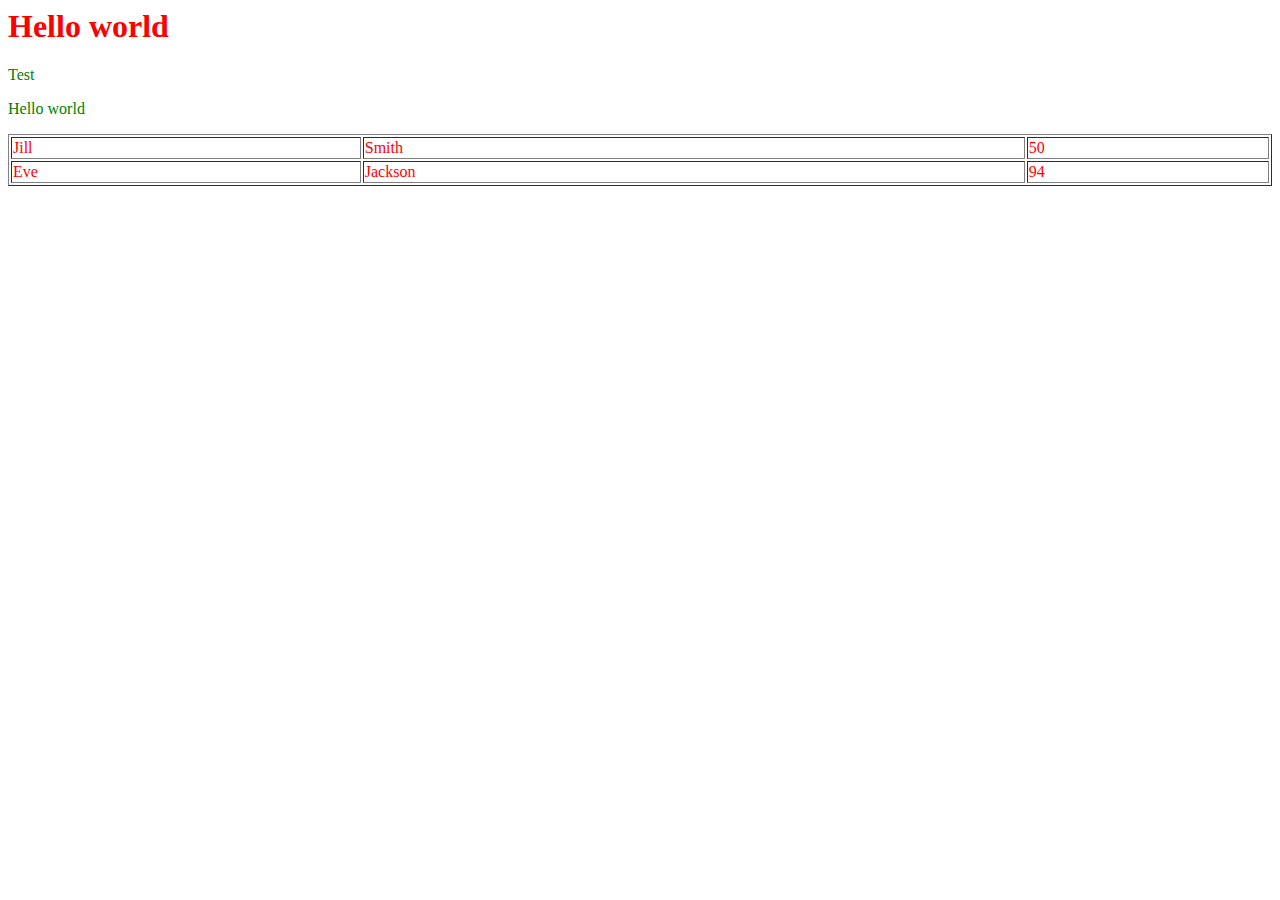
<file: blog/templates/pisa_hello.html>
<html>

<style>
body,h1,h2,h3,h4,h5 {color:red;}

p {color: green;}
</style>
<body>

	<h1>Hello world</h1>
	<p>Test</p>
	<p>Hello world</p></body>
	<table style="width:100%" border="1">
  <tr>
    <td>Jill</td>
    <td>Smith</td> 
    <td>50</td>
  </tr>
  <tr>
    <td>Eve</td>
    <td>Jackson</td> 
    <td>94</td>
  </tr>
</table>


</html>
</file>
